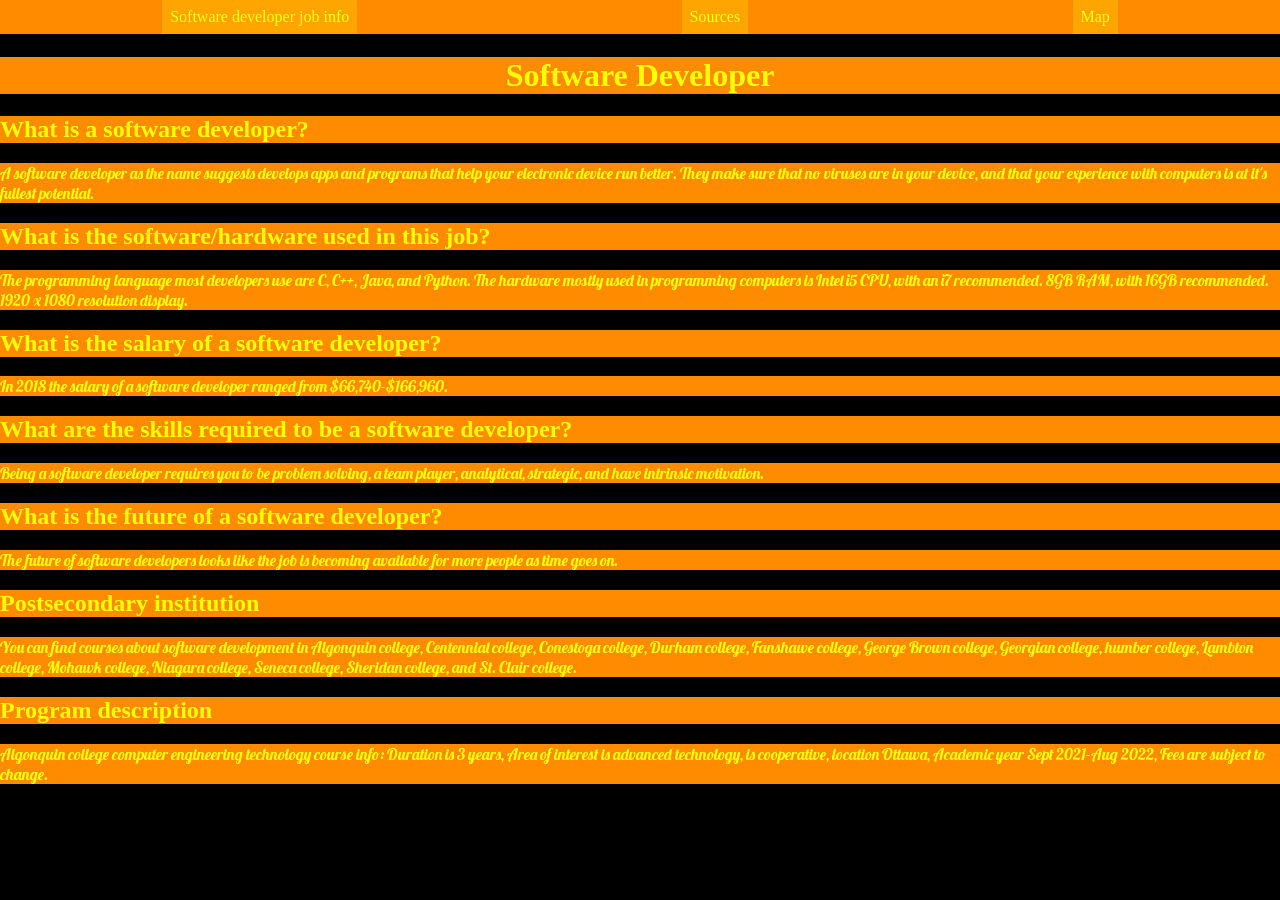
<file: index.html>
<html>
    <head>
        <title>TODO supply a title</title>
        <meta charset="UTF-8">
        <meta name="viewport" content="width=device-width, initial-scale=1.0">
        <link rel="stylesheet" href="U1-Finale-style-sheet-1.css"/>
        <link rel="preconnect" href="https://fonts.googleapis.com">
<link rel="preconnect" href="https://fonts.gstatic.com" crossorigin>
<link href="https://fonts.googleapis.com/css2?family=Lobster&display=swap" rel="stylesheet">
    </head>
    <body>
        <div id="navdiv">
            <a class="nav" href="Index.html">Software developer job info</a>
            <a class="nav" href="U1-Finale-project-page-2.html">Sources</a>
            <a class="nav" href="U1-Finale-project-page-3.html">Map</a>
        </div>
        <br>
        <br>
        <header id="Head1">
            <h1>Software Developer</h1>
        </header>
        <section>
            <h2 class="Q1">What is a software developer?</h2>
            <p class="p1">A software developer as the name suggests develops apps and programs that help your electronic device run better. They make sure that no viruses are in your device, and that your experience with computers is at it's fullest potential.</p>
        </section>
        <section>
            <h2 class="Q1">What is the software/hardware used in this job?</h2>
            <p class='p1'>The programming language most developers use are C, C++, Java, and Python. The hardware mostly used in programming computers is Intel i5 CPU, with an i7 recommended. 8GB RAM, with 16GB recommended. 1920 x 1080 resolution display.</p>
        </section>
        <section>
            <h2 class='Q1'>What is the salary of a software developer?</h2>
            <p class='p1'>In 2018 the salary of a software developer ranged from $66,740-$166,960.</p>
        </section>
        <section>
            <h2 class='Q1'>What are the skills required to be a software developer?</h2>
            <p class='p1'>Being a software developer requires you to be problem solving, a team player, analytical, strategic, and have intrinsic motivation.</p>
        </section>
        <section>
            <h2 class='Q1'>What is the future of a software developer?</h2>
            <p class='p1'>The future of software developers looks like the job is becoming available for more people as time goes on.</p>
        </section>
        <section>
            <h2 class='Q1'>Postsecondary institution</h2>
            <p class='p1'>You can find courses about software development in Algonquin college, Centennial college, Conestoga college, Durham college, Fanshawe college, George Brown college, Georgian college, humber college, Lambton college, Mohawk college, Niagara college, Seneca college, Sheridan college, and St. Clair college.</p>
        </section>
        <section>
            <h2 class='Q1'>Program description</h2>
            <p class='p1'>Algonquin college computer engineering technology course info: Duration is 3 years, Area of interest is advanced technology, is cooperative, location Ottawa, Academic year Sept 2021-Aug 2022, Fees are subject to change.</p>
        </section>
    </body>
</html>
</file>
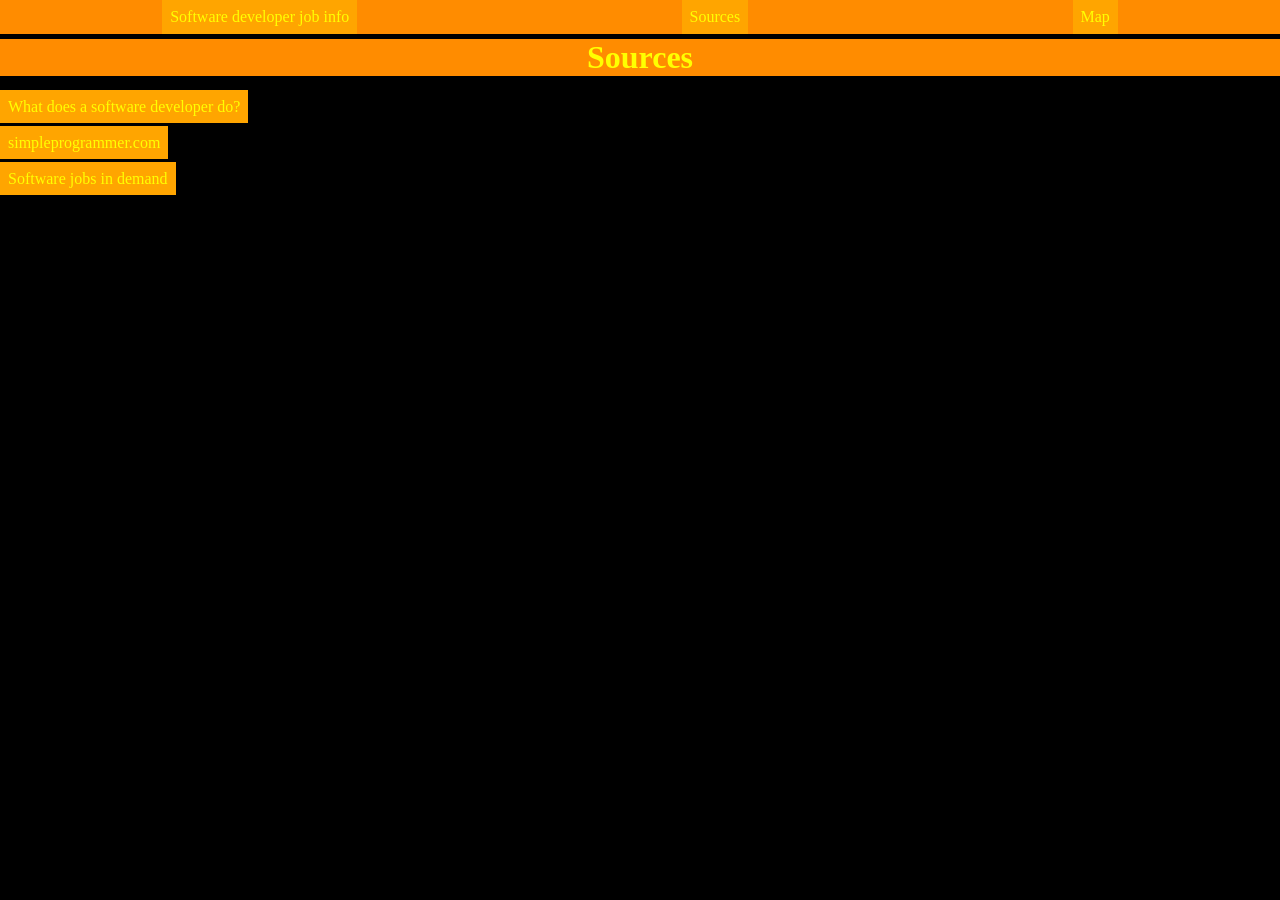
<file: U1-Finale-project-page-2.html>
<html>
    <head>
        <title>TODO supply a title</title>
        <meta charset="UTF-8">
        <meta name="viewport" content="width=device-width, initial-scale=1.0">
        <link rel="stylesheet" href="U1-Finale-style-sheet-1.css"/>
    </head>
    <body>
            <div id="navdiv">
            <a class="nav" href="index.html">Software developer job info</a>
            <a class="nav" href="U1-Finale-project-page-2.html">Sources</a>
            <a class="nav" href="U1-Finale-project-page-3.html">Map</a>
        </div>
        <br>
        <header id='Head1'>
            <h1>Sources</h1>
        </header>
        <section id='links'>
            <a class='link' href='https://www.rasmussen.edu/degrees/technology/blog/what-does-software-developer-do/'>
                What does a software developer do?
            </a>
            <br>
            <br>
            <a class='link' href='https://simpleprogrammer.com/best-coding-hardware/'>simpleprogrammer.com</a>
            <br>
            <br>
            <a class='link' href='https://financialpost.com/fp-work/hot-job-software-developers-are-in-demand-everywhere-but-dont-fake-it-if-you-dont-know-the-code'>Software jobs in demand</a>
        </section>
    </body>
</html>
</file>
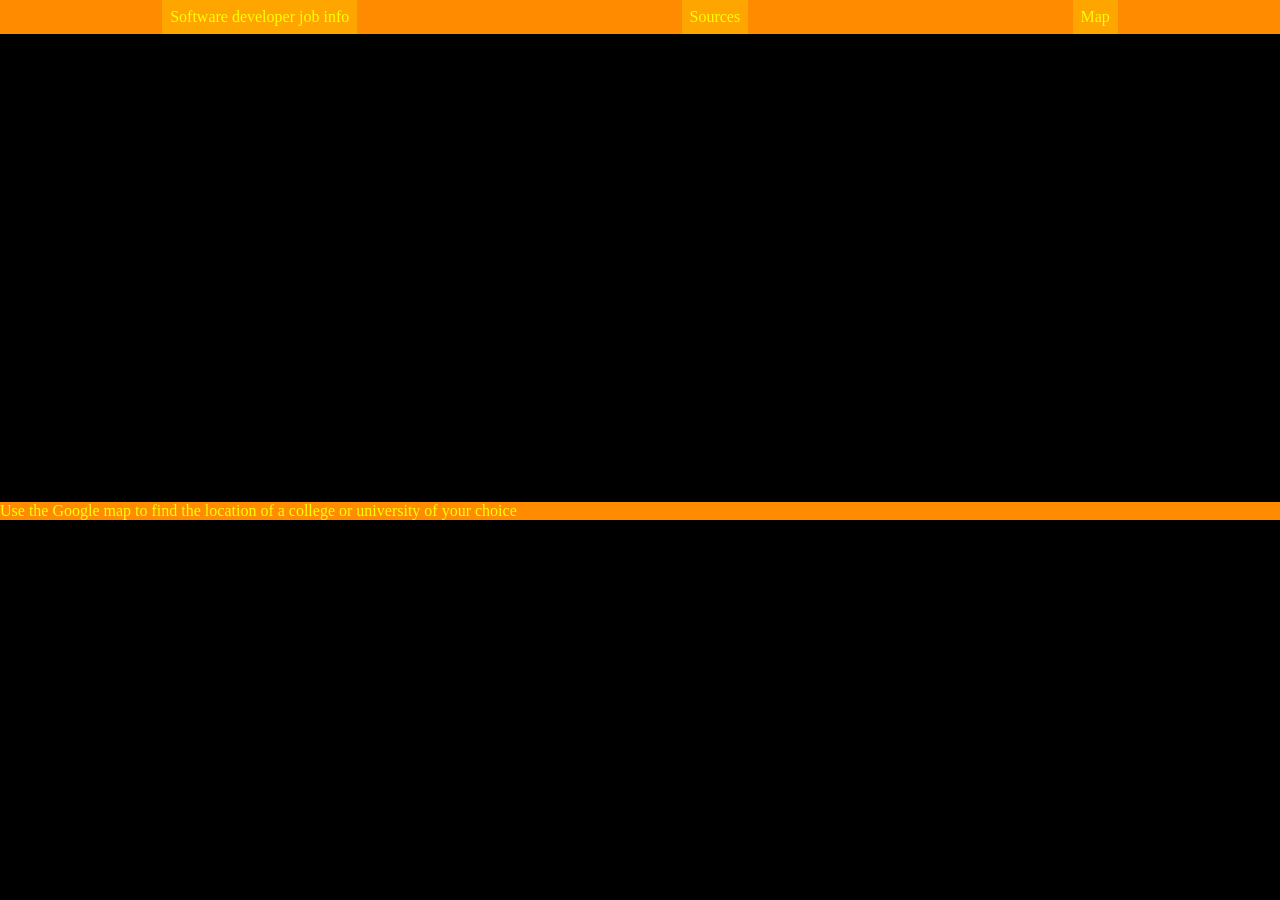
<file: U1-Finale-project-page-3.html>
<html>
    <head>
        <title>TODO supply a title</title>
        <meta charset="UTF-8">
        <meta name="viewport" content="width=device-width, initial-scale=1.0">
        <link rel="stylesheet" href="U1-Finale-style-sheet-1.css"/>
    </head>
    <body>
            <div id="navdiv">
            <a class="nav" href="index.html">Software developer job info</a>
            <a class="nav" href="U1-Finale-project-page-2.html">Sources</a>
            <a class="nav" href="U1-Finale-project-page3.html">Map</a>
        </div>
        <br>
        <br>
        <iframe src="https://www.google.com/maps/embed?pb=!1m18!1m12!1m3!1d13337.456853299194!2d-75.76487666646405!3d45.3517409382713!2m3!1f0!2f0!3f0!3m2!1i1024!2i768!4f13.1!3m3!1m2!1s0x4cce0718cc4a6ad7%3A0xc6cc467725843e2b!2sAlgonquin%20College%20Ottawa%20Campus!5e0!3m2!1sen!2sca!4v1634319347275!5m2!1sen!2sca" width="600" height="450" style="border:0;" allowfullscreen="" loading="lazy"></iframe>
        <br>
        <p class='p1'>Use the Google map to find the location of a college or university of your choice</p>
    </body>
</html>
</file>
<file: U1-Finale-style-sheet-1.css>
body{
    margin: 0;
    background-color: black;
}
#navdiv{
    background-color: darkorange;
    display:flex;
    justify-content:space-around;
    position: fixed;
    top: 0px;
    width: 100%;
}
.nav:hover {
    color: lime;
    background-color: purple; 
}
.nav {
    color:yellow;
    background-color:orange;
    padding:8px;
    text-decoration:none;
}
#Head1{
    text-align: center;
    background-color: darkorange;
    color:yellow;
}
.Q1{
   width: 100%;
   background-color: darkorange;
   color:yellow;
}
p {
   font-family: 'Lobster', cursive; 
    color: yellow;
    text-decoration: none;
    background-color: darkorange
}
.link{
    color:yellow;
    background-color:orange;
    padding:8px;
    text-decoration:none;
}
.link:hover{
    color: lime;
    background-color: purple;
}
</file>
